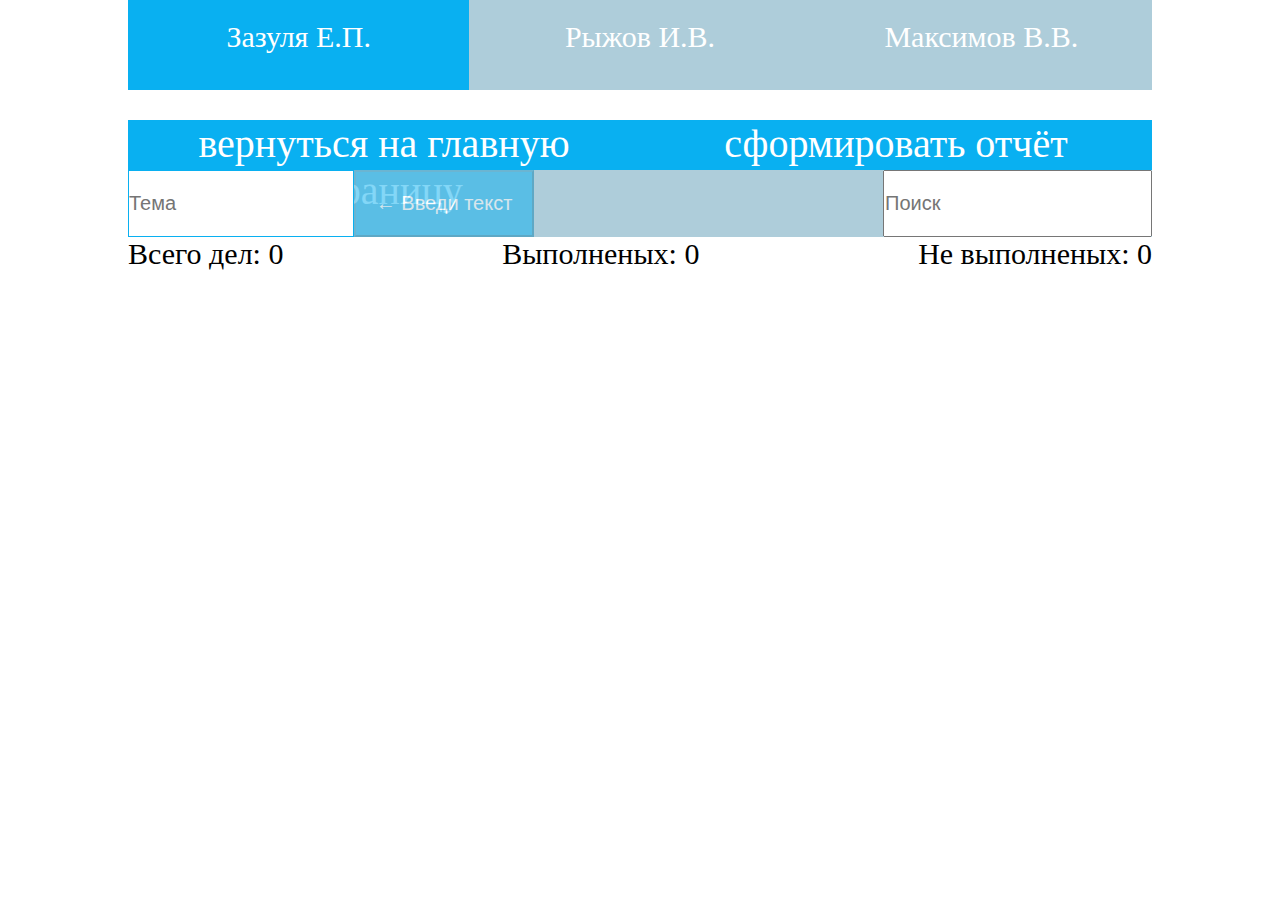
<file: pages/index.html>
<!DOCTYPE html>
<html lang="en">
<head>
    <meta charset="UTF-8">
    <meta http-equiv="X-UA-Compatible" content="IE=edge">
    <meta name="viewport" content="width=device-width, initial-scale=1.0">
    <link rel="stylesheet" href="../style/pages/style.css">
    <title>Document</title>
</head>
<body>
<div class="tabs">
    <a class="bgcolor tab1" href="index.html">Зазуля Е.П.</a>
    <a class="tab2" href="index-list1.html">Рыжов И.В.</a>
    <a class="tab3" href="index-list2.html">Максимов В.В.</a>
</div>
<div class="wrapper">
    <a class="back" href="../main.html"> вернуться на главную страницу</a>
    <a class="back" href="./report3.html">сформировать отчёт</a>
</div>
<div class="container">
    <form action="">
        <div class="form__create">
            <input type="text" placeholder="Тема" class="title">
            <button class="btn"> &larr; Введи текст</button>
        </div>

        <input type="serch" placeholder="Поиск" class="form-control">
    </form>
    <div class="info">
        <p>Всего дел: <span class="allDoings">0</span></p>
        <p>Выполненых: <span class="complitedDoings">0</span></p>
        <p> Не выполненых: <span class="noComplitedDoings">0</span></p>
    </div>

    <ul class="doings"></ul>
</div>
<script src="../js/script.js"></script>
</body>
</html>
</file>
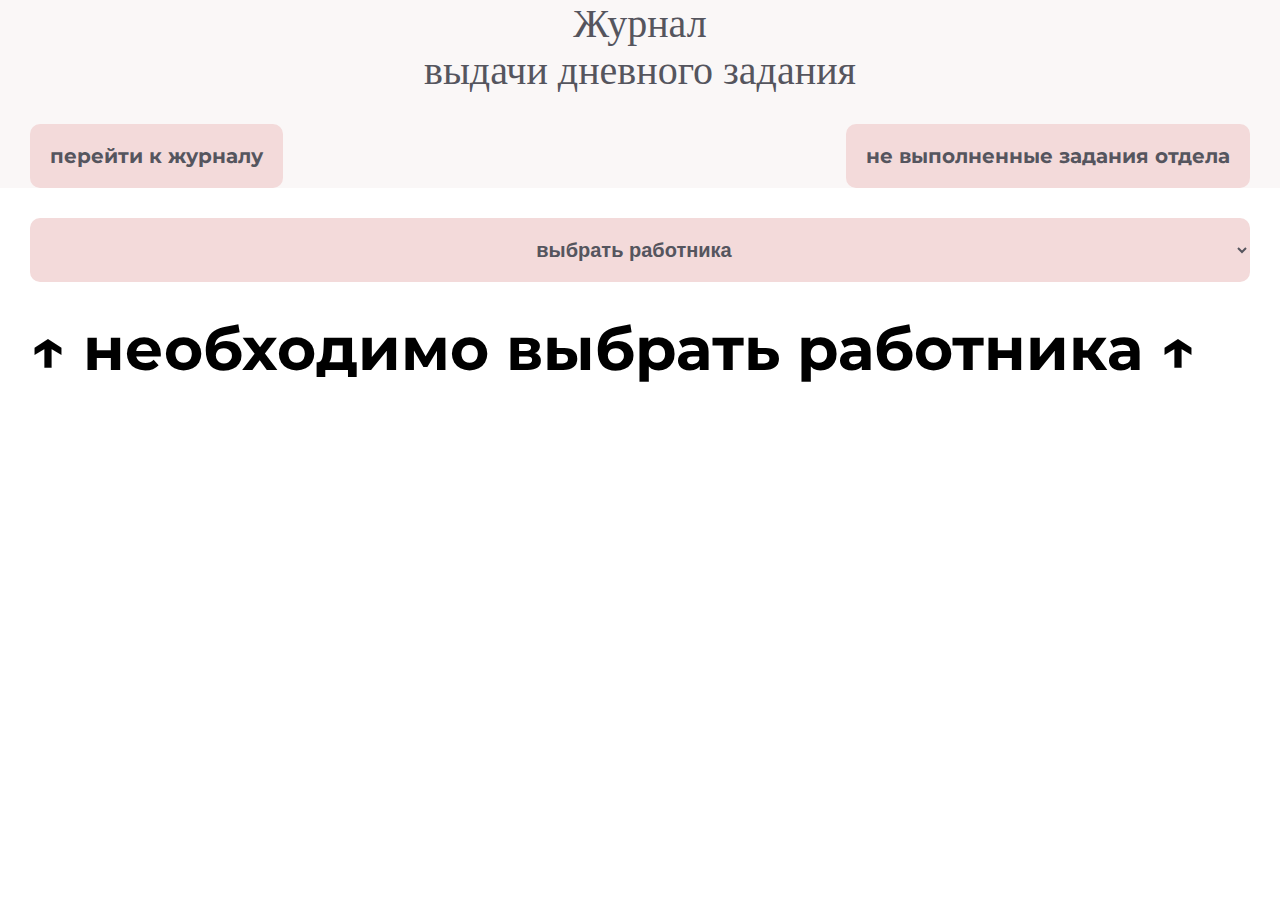
<file: main.html>
<!DOCTYPE html>
<html lang="ru">
<head>
    <meta charset="UTF-8">
    <meta http-equiv="X-UA-Compatible" content="IE=edge">
    <meta name="viewport" content="width=device-width, initial-scale=1.0">
    <link rel="stylesheet" href="style/default.css">
    <link rel="stylesheet" href="style/pages/main-page.css">
    <title>Журнал выдачи дневного задания</title>
</head>
<body>
<header class="header">
    <div class="container">
        <h1 class="header__title">Журнал <br> выдачи дневного задания</h1>
        <div class="header__btn">
            <a class="header__btn-link" href="pages/index.html">перейти к журналу</a>
            <a class="header__btn-link" href="pages/mainReport.html"> не выполненные задания отдела</a>
        </div>
    </div>
</header>
<main class="main">
    <section class="main__hero hero">
        <div class="container">
            <select class="hero__select">
                <option value="выбрать работника">выбрать работника</option>
                <option value="работник1">Зазуля Елена Пантелеевна</option>
                <option value="работник2">Рыжов Игорь Валенитинович</option>
                <option value="работник3">Максимов Виталий Викторович</option>
            </select>
            <div class="hero__tasks tasks">
                <div class="tasks__container-text text">
                    <div class="text__hide hide">
                        <p>Степень занятости: <span class="result"></span></p>
                        <p>Выполненных: <span class="complited"></span></p>
                        <p>Не выполненных: <span class="noComplited"></span></p>
                        <p>Всего: <span class="all"></span></p>
                        <p><u>Cейчас работает над</u>: <span class="workNow"></span></p>
                    </div>
                    <p class="text__description"> &#8593; необходимо выбрать работника &#8593;</p>
                </div>
                <div class="tasks__container-img img">
                    <img class="img__igor hide" src="./img/igor.jpg" width="200px">
                    <img class="img__vitalya hide" src="./img/vitalya.jpg" width="300px">
                    <img class="img__elena hide" src="./img/elena.jpg" width="300px">
                </div>
            </div>
        </div>
    </section>
</main>

<script src="./js/main.js"></script>
</body>
</html>
</file>
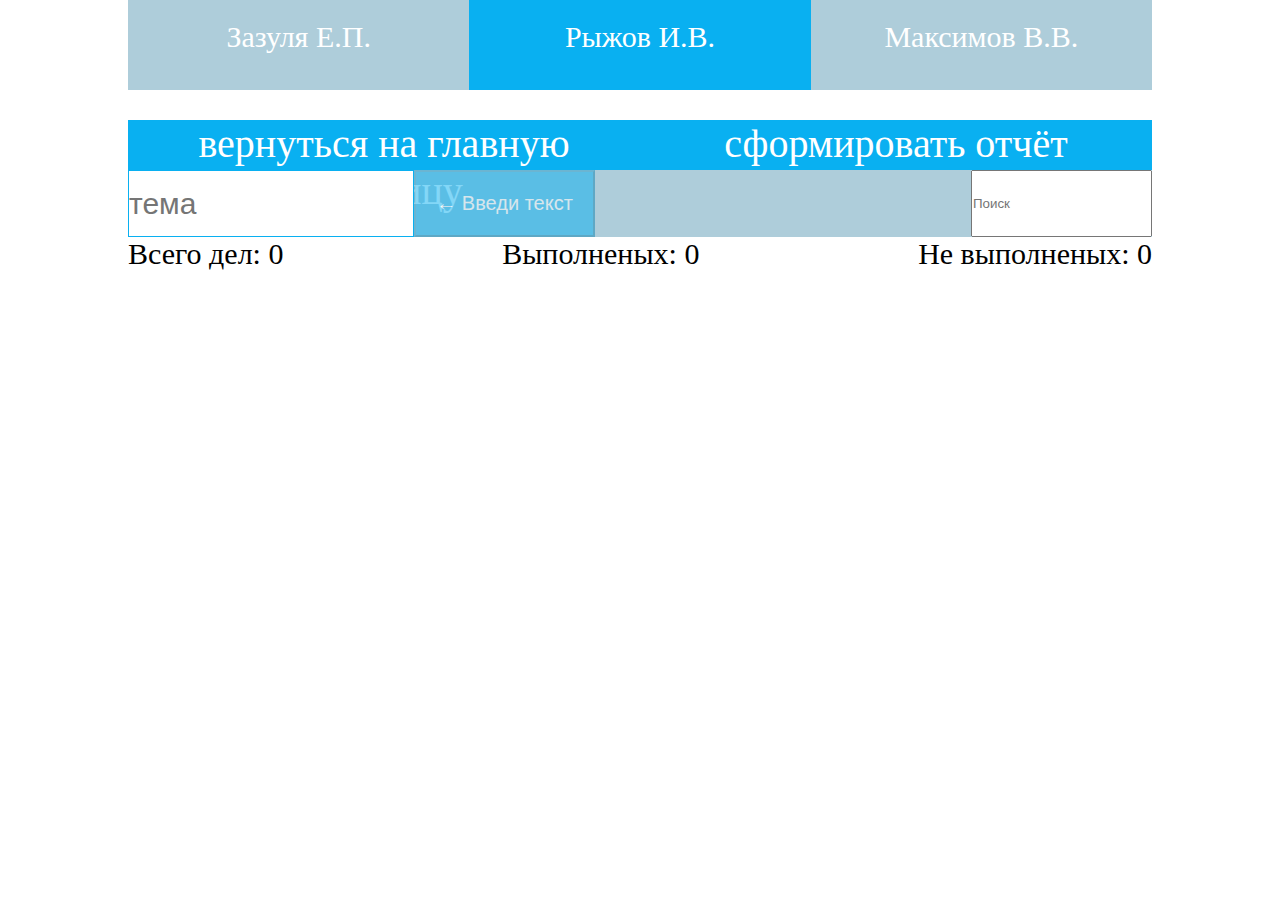
<file: lists/index-list1.html>
<!DOCTYPE html>
<html lang="en">
<head>
    <meta charset="UTF-8">
    <meta http-equiv="X-UA-Compatible" content="IE=edge">
    <meta name="viewport" content="width=device-width, initial-scale=1.0">
    <link rel="stylesheet" href="../style/style.css">
    <title>Document</title>
</head>
<body>
    <div class="tabs">
        <a class="tab1" href="index.html">Зазуля Е.П.</a>
        <a class="bgcolor tab2" href="./index-list1.html">Рыжов И.В.</a>
        <a class="tab3" href="./index-list2.html">Максимов В.В.</a>
    </div>
    <div class="wrapper">
        <a class="back" href="../main.html">  вернуться на главную страницу</a>
        <a class="back" href="./report.html">сформировать отчёт</a>
    </div>
    <div class="container">
        <form action="">
            <div class="form__create">
                <input type="text" placeholder="тема" class="title">
                <button class="btn"> &larr; Введи текст</button>
            </div>

            <input type="serch" placeholder="Поиск">
        </form>
        <div class="info">
            <p>Всего дел: <span class="allDoings">0</span></p>
            <p>Выполненых: <span class="complitedDoings">0</span></p>
            <p> Не выполненых: <span class="noComplitedDoings">0</span></p>
        </div>

        <ul class="doings"></ul>
    </div>
    <script src="../js/scriptList2 copy.js"></script>
</body>
</html>
</file>
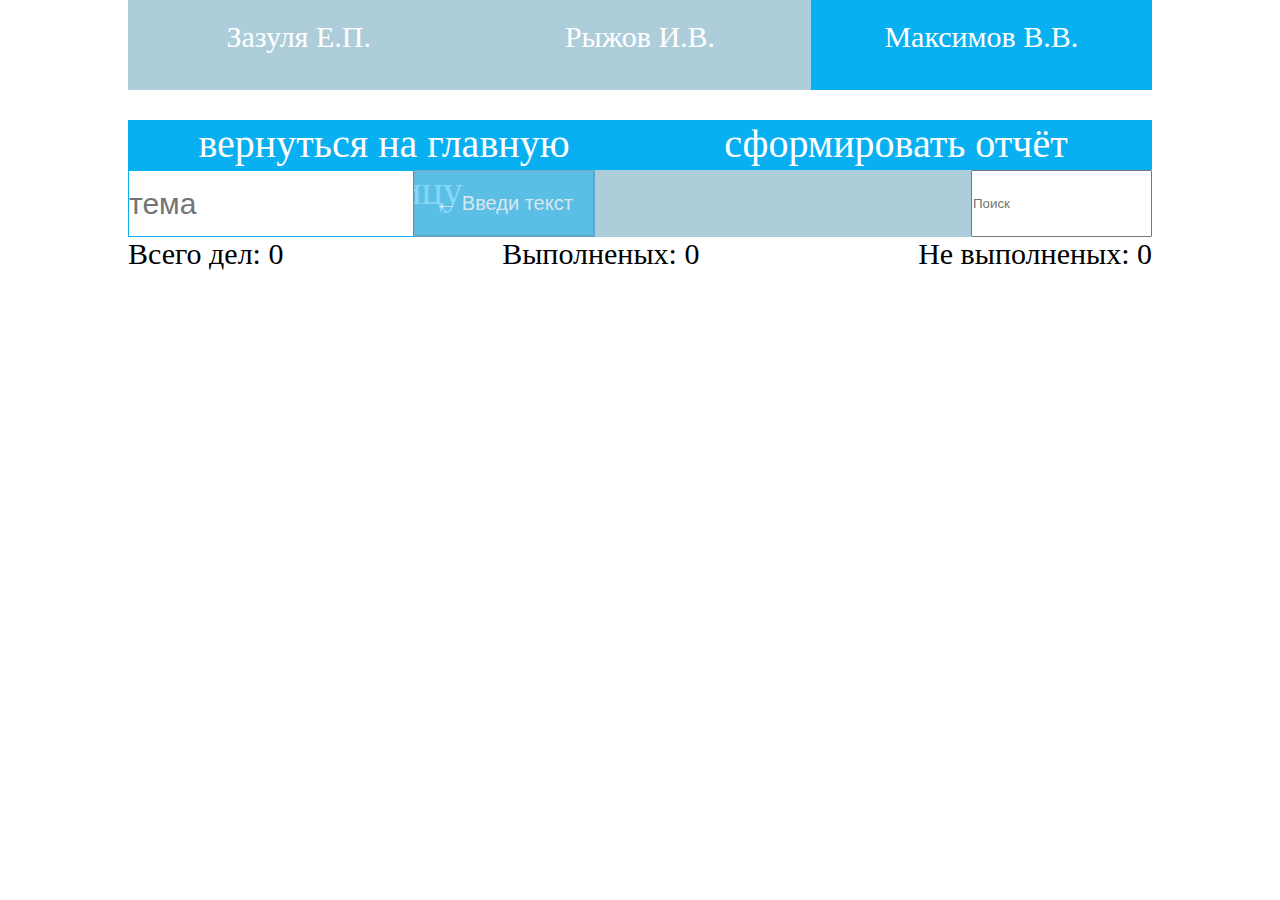
<file: lists/index-list2.html>
<!DOCTYPE html>
<html lang="en">
<head>
    <meta charset="UTF-8">
    <meta http-equiv="X-UA-Compatible" content="IE=edge">
    <meta name="viewport" content="width=device-width, initial-scale=1.0">
    <link rel="stylesheet" href="../style/style.css">
    <title>Document</title>
</head>
<body>
    <div class="tabs">
        <a class="tab1" href="index.html">Зазуля Е.П.</a>
        <a class="tab2" href="index-list1.html">Рыжов И.В.</a>
        <a class="bgcolor tab3" href="index-list2.html">Максимов В.В.</a>
    </div>
    <div class="wrapper">
        <a class="back" href="../main.html"> вернуться на главную страницу</a>
        <a class="back" href="./report2.html">сформировать отчёт</a>
    </div>
    <div class="container">
        <form action="">
            <div class="form__create">
                <input type="text" placeholder="тема" class="title">
                <button class="btn"> &larr; Введи текст</button>
            </div>

            <input type="serch" placeholder="Поиск">
        </form>
        <div class="info">
            <p>Всего дел: <span class="allDoings">0</span></p>
            <p>Выполненых: <span class="complitedDoings">0</span></p>
            <p> Не выполненых: <span class="noComplitedDoings">0</span></p>
        </div>

        <ul class="doings"></ul>
    </div>
    <script src="../js/scriptList3.js"></script>
</body>
</html>
</file>
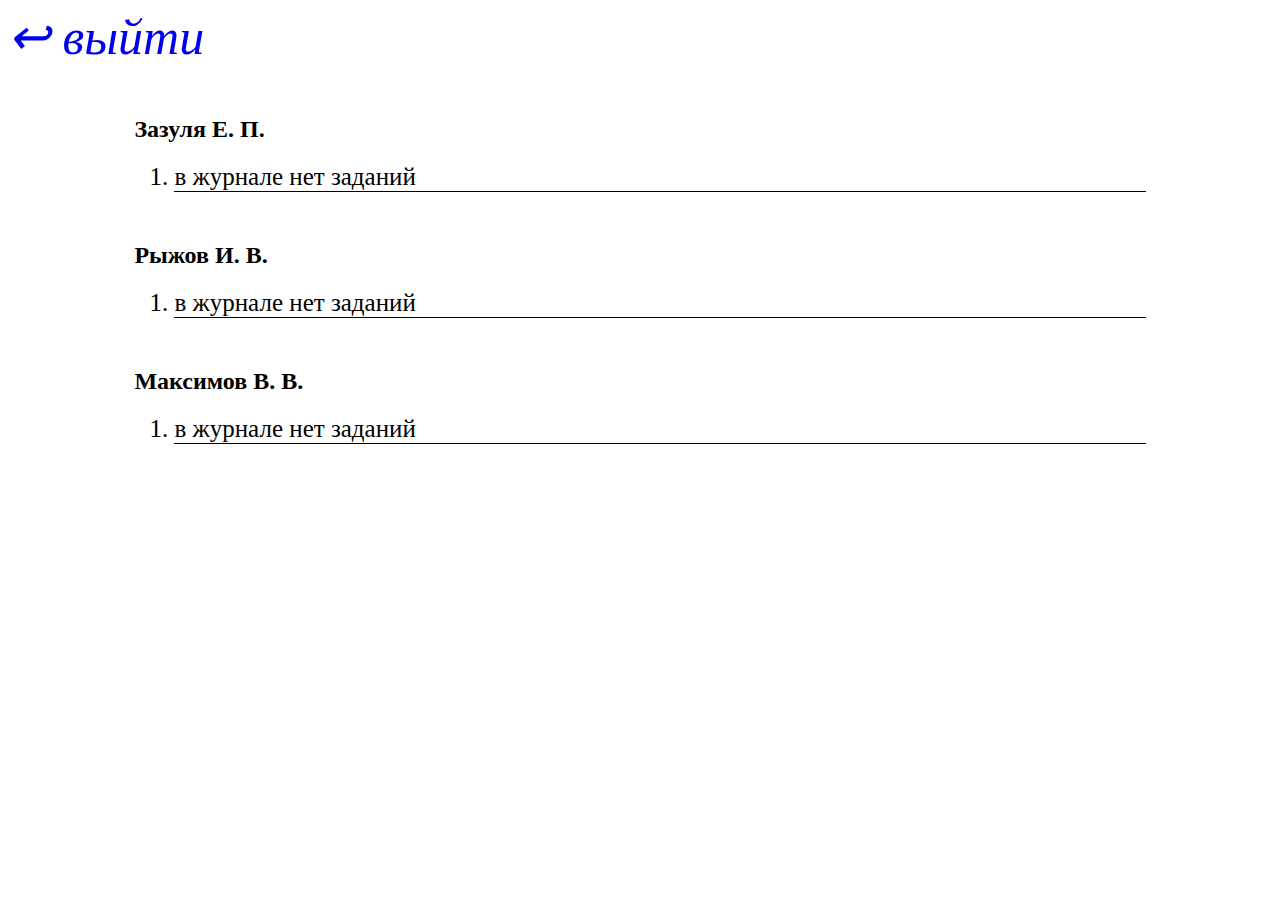
<file: lists/mainReport.html>
<!DOCTYPE html>
<html lang="en">
<head>
    <meta charset="UTF-8">
    <meta http-equiv="X-UA-Compatible" content="IE=edge">
    <meta name="viewport" content="width=device-width, initial-scale=1.0">
    <link rel="stylesheet" href="../style/mainReport.css">
    <title>Document</title>
</head>
<body>
    <a href="../main.html"> <i>&#8617; выйти</i> </a>
    <div class="container">
<h2>Зазуля Е. П.</h2>
   <ol class="one">
   </ol>

   <h2>Рыжов И. В.</h2>
    <ol class="two" >
    </ol>

    <h2>Максимов В. В.</h2>
    <ol class="three">
    </ol>
</div>
    <script src="../js/mainReport.js"></script>
</body>
</html>
</file>
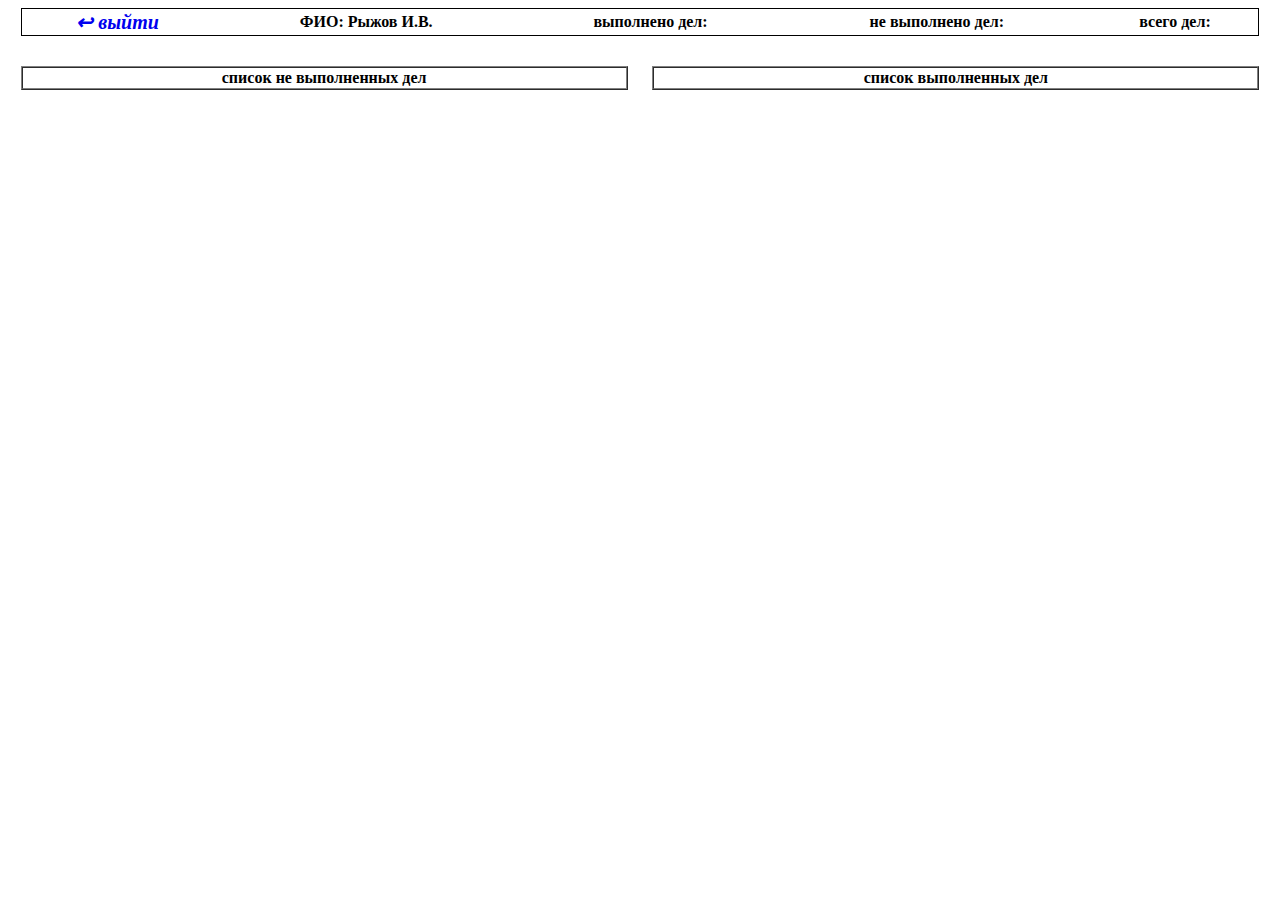
<file: lists/report.html>
<!DOCTYPE html>
<html lang="en">
<head>
    <meta charset="UTF-8">
    <meta http-equiv="X-UA-Compatible" content="IE=edge">
    <meta name="viewport" content="width=device-width, initial-scale=1.0">
    <link rel="stylesheet" href="../style/report.css">
    <title>Document</title>
</head>
<body>
    <div class="container">
        <table class="main"  cellspacing="0">
            <tr>
                <th><a href="./index-list1.html"> <i>&#8617; выйти</i> </a></th>
                <th>ФИО: Рыжов И.В.</th>
                <th>выполнено дел: <span class="complDoings"></span></th>
                <th>не выполнено дел: <span class="noComplDoings"></span></th>
                <th>всего дел: <span class="allDoings"></span></th>
            </tr>
        </table>
        <div class="tables">
        <table class="complited" border="1px" cellspacing="0">
            <tr>
                <th>список не выполненных дел</th>
            </tr>
           
        </table>

        <table class="noComplited" border="1px" cellspacing="0">
            <tr>
                <th>список выполненных дел</th>
            </tr>
           
        </table>
    </div>
    </div>
    <script src="../js/report1.js"></script>
</body>
</html>
</file>
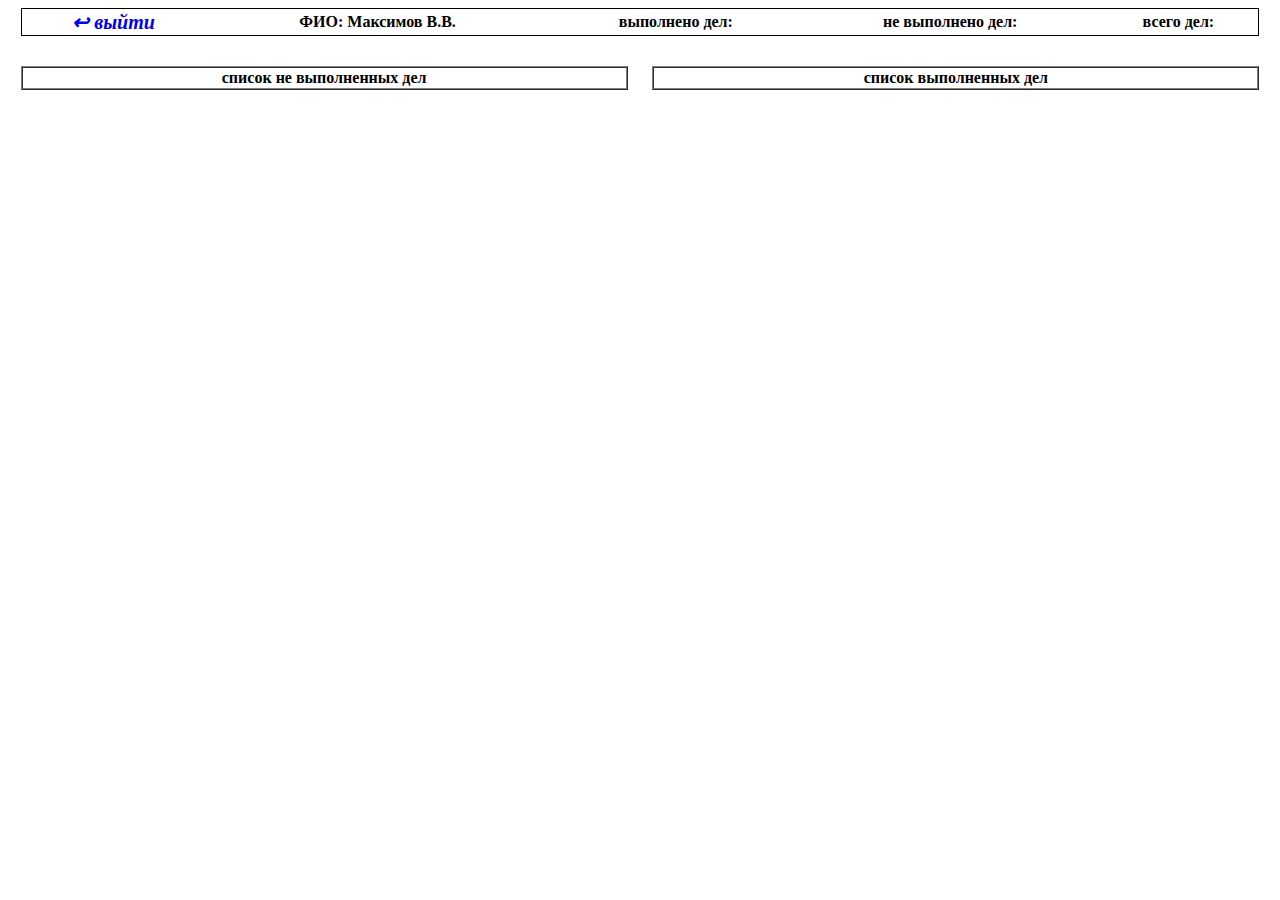
<file: lists/report2.html>
<!DOCTYPE html>
<html lang="en">
<head>
    <meta charset="UTF-8">
    <meta http-equiv="X-UA-Compatible" content="IE=edge">
    <meta name="viewport" content="width=device-width, initial-scale=1.0">
    <link rel="stylesheet" href="../style/report.css">
    <title>Document</title>
</head>
<body>
    <div class="container">
        <table class="main"  cellspacing="0">
            <tr>
                <th><a href="./index-list2.html"> <i>&#8617; выйти</i> </a></th>
                <th>ФИО: Максимов В.В.</th>
                <th>выполнено дел: <span class="complDoings"></span></th>
                <th>не выполнено дел: <span class="noComplDoings"></span></th>
                <th>всего дел: <span class="allDoings"></span></th>
            </tr>
        </table>
        <div class="tables">
        <table class="complited" border="1px" cellspacing="0">
            <tr>
                <th>список не выполненных дел</th>
            </tr>
           
        </table>

        <table class="noComplited" border="1px" cellspacing="0">
            <tr>
                <th>список выполненных дел</th>
            </tr>
           
        </table>
    </div>
    </div>
    <script src="../js/report2.js"></script>
</body>
</html>
</file>
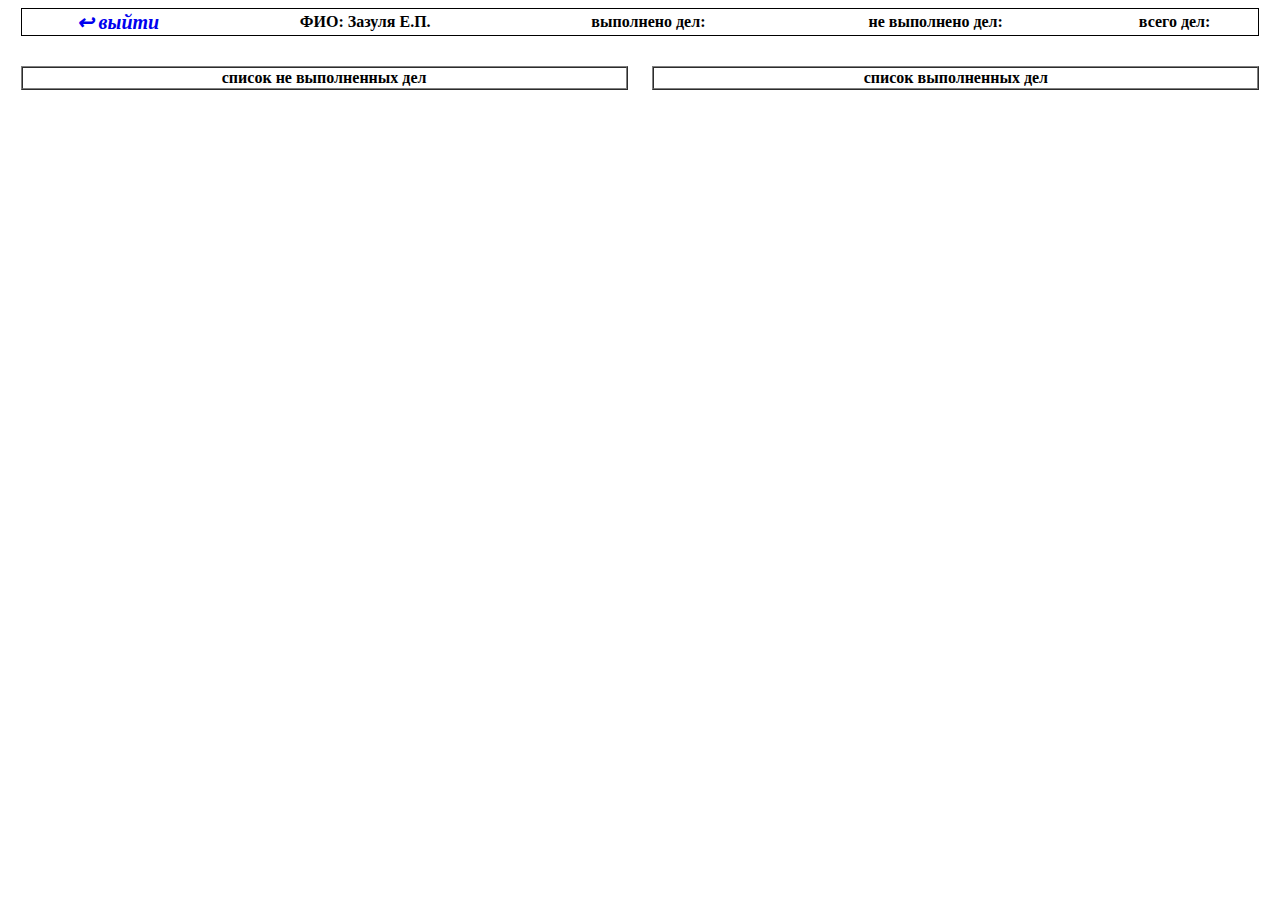
<file: lists/report3.html>
<!DOCTYPE html>
<html lang="en">
<head>
    <meta charset="UTF-8">
    <meta http-equiv="X-UA-Compatible" content="IE=edge">
    <meta name="viewport" content="width=device-width, initial-scale=1.0">
    <link rel="stylesheet" href="../style/report.css">
    <title>Document</title>
</head>
<body>
    <div class="container">
        <table class="main"  cellspacing="0">
            <tr>
                <th><a href="./index.html"><i>&#8617; выйти</i> </a></th>
                <th>ФИО: Зазуля Е.П.</th>
                <th>выполнено дел: <span class="complDoings"></span></th>
                <th>не выполнено дел: <span class="noComplDoings"></span></th>
                <th>всего дел: <span class="allDoings"></span></th>
            </tr>
        </table>
        <div class="tables">
        <table class="complited" border="1px" cellspacing="0">
            <tr>
                <th>список не выполненных дел</th>
            </tr>
           
        </table>

        <table class="noComplited" border="1px" cellspacing="0">
            <tr>
                <th>список выполненных дел</th>
            </tr>
           
        </table>
    </div>
    </div>
    <script src="../js/report.js"></script>
</body>
</html>
</file>
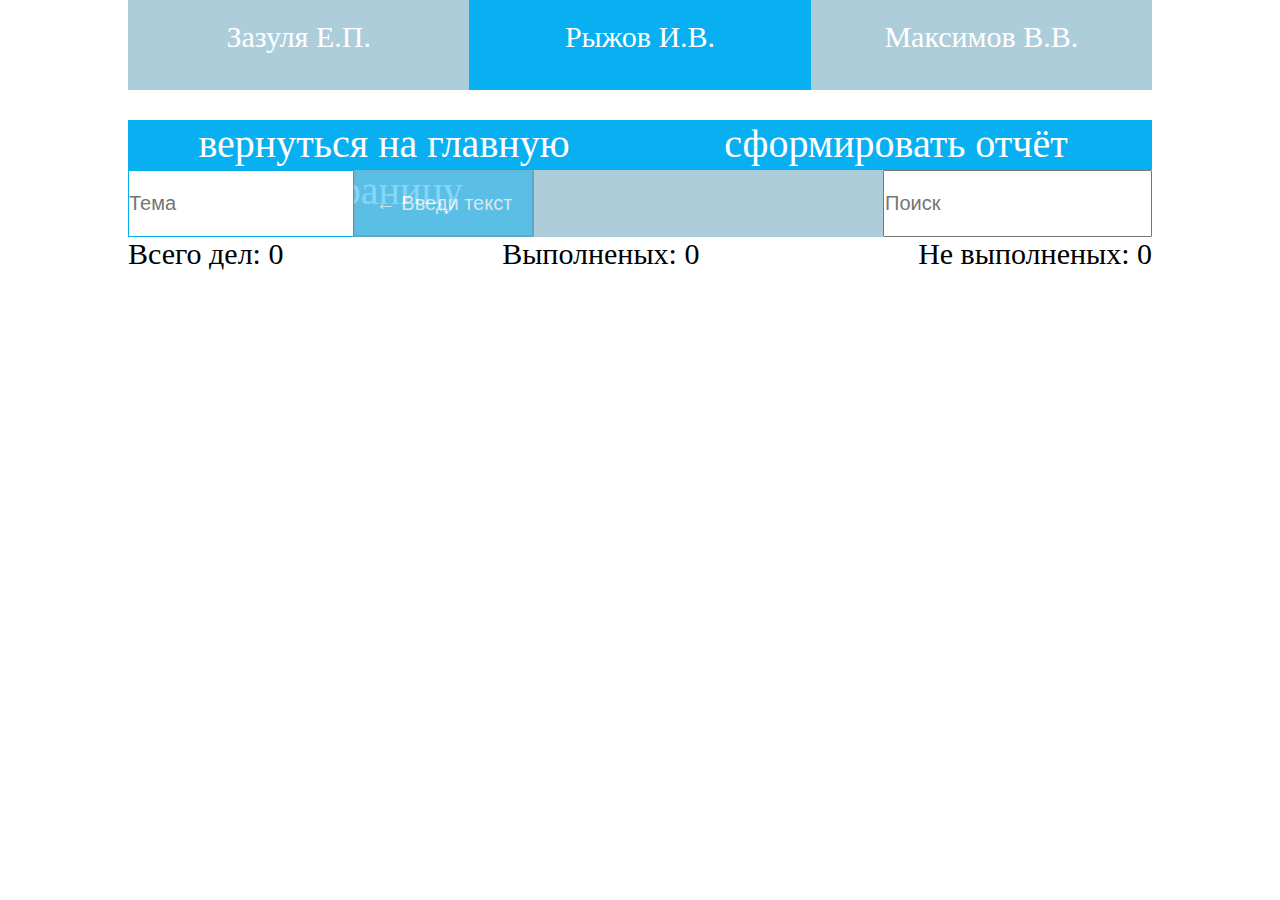
<file: pages/index-list1.html>
<!DOCTYPE html>
<html lang="en">
<head>
    <meta charset="UTF-8">
    <meta http-equiv="X-UA-Compatible" content="IE=edge">
    <meta name="viewport" content="width=device-width, initial-scale=1.0">
    <link rel="stylesheet" href="../style/pages/style.css">
    <title>Document</title>
</head>
<body>
    <div class="tabs">
        <a class="tab1" href="index.html">Зазуля Е.П.</a>
        <a class="bgcolor tab2" href="./index-list1.html">Рыжов И.В.</a>
        <a class="tab3" href="./index-list2.html">Максимов В.В.</a>
    </div>
    <div class="wrapper">
        <a class="back" href="../main.html">  вернуться на главную страницу</a>
        <a class="back" href="./report.html">сформировать отчёт</a>
    </div>
    <div class="container">
        <form action="">
            <div class="form__create">
                <input type="text" placeholder="Тема" class="title">
                <button class="btn"> &larr; Введи текст</button>
            </div>

            <input type="serch" placeholder="Поиск" class="form-control">
        </form>
        <div class="info">
            <p>Всего дел: <span class="allDoings">0</span></p>
            <p>Выполненых: <span class="complitedDoings">0</span></p>
            <p> Не выполненых: <span class="noComplitedDoings">0</span></p>
        </div>

        <ul class="doings"></ul>
    </div>
    <script src="../js/scriptList2 copy.js"></script>
</body>
</html>
</file>
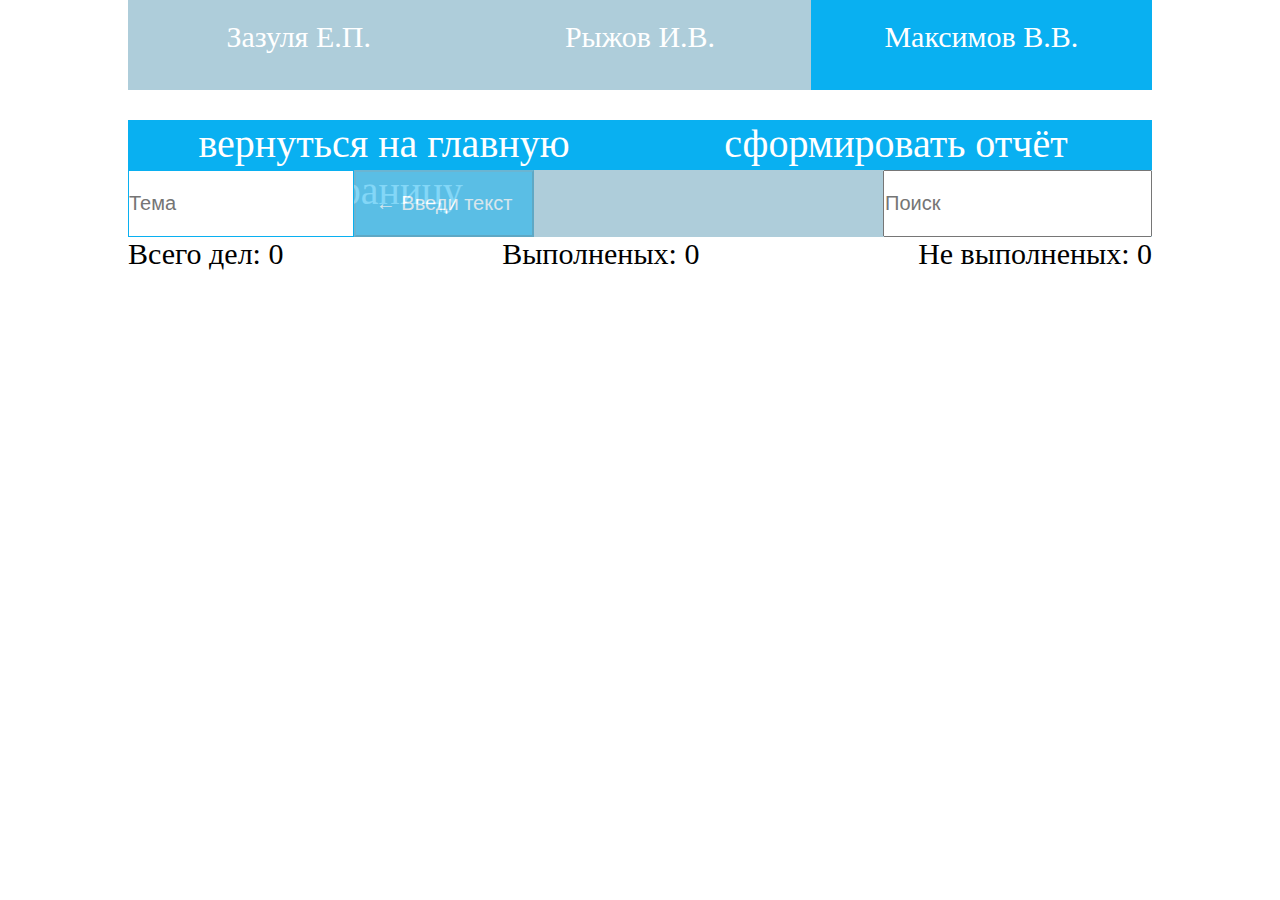
<file: pages/index-list2.html>
<!DOCTYPE html>
<html lang="en">
<head>
    <meta charset="UTF-8">
    <meta http-equiv="X-UA-Compatible" content="IE=edge">
    <meta name="viewport" content="width=device-width, initial-scale=1.0">
    <link rel="stylesheet" href="../style/pages/style.css">
    <title>Document</title>
</head>
<body>
    <div class="tabs">
        <a class="tab1" href="index.html">Зазуля Е.П.</a>
        <a class="tab2" href="index-list1.html">Рыжов И.В.</a>
        <a class="bgcolor tab3" href="index-list2.html">Максимов В.В.</a>
    </div>
    <div class="wrapper">
        <a class="back" href="../main.html"> вернуться на главную страницу</a>
        <a class="back" href="./report2.html">сформировать отчёт</a>
    </div>
    <div class="container">
        <form action="">
            <div class="form__create">
                <input type="text" placeholder="Тема" class="title">
                <button class="btn"> &larr; Введи текст</button>
            </div>

            <input type="serch" placeholder="Поиск" class="form-control">
        </form>
        <div class="info">
            <p>Всего дел: <span class="allDoings">0</span></p>
            <p>Выполненых: <span class="complitedDoings">0</span></p>
            <p> Не выполненых: <span class="noComplitedDoings">0</span></p>
        </div>

        <ul class="doings"></ul>
    </div>
    <script src="../js/scriptList3.js"></script>
</body>
</html>
</file>
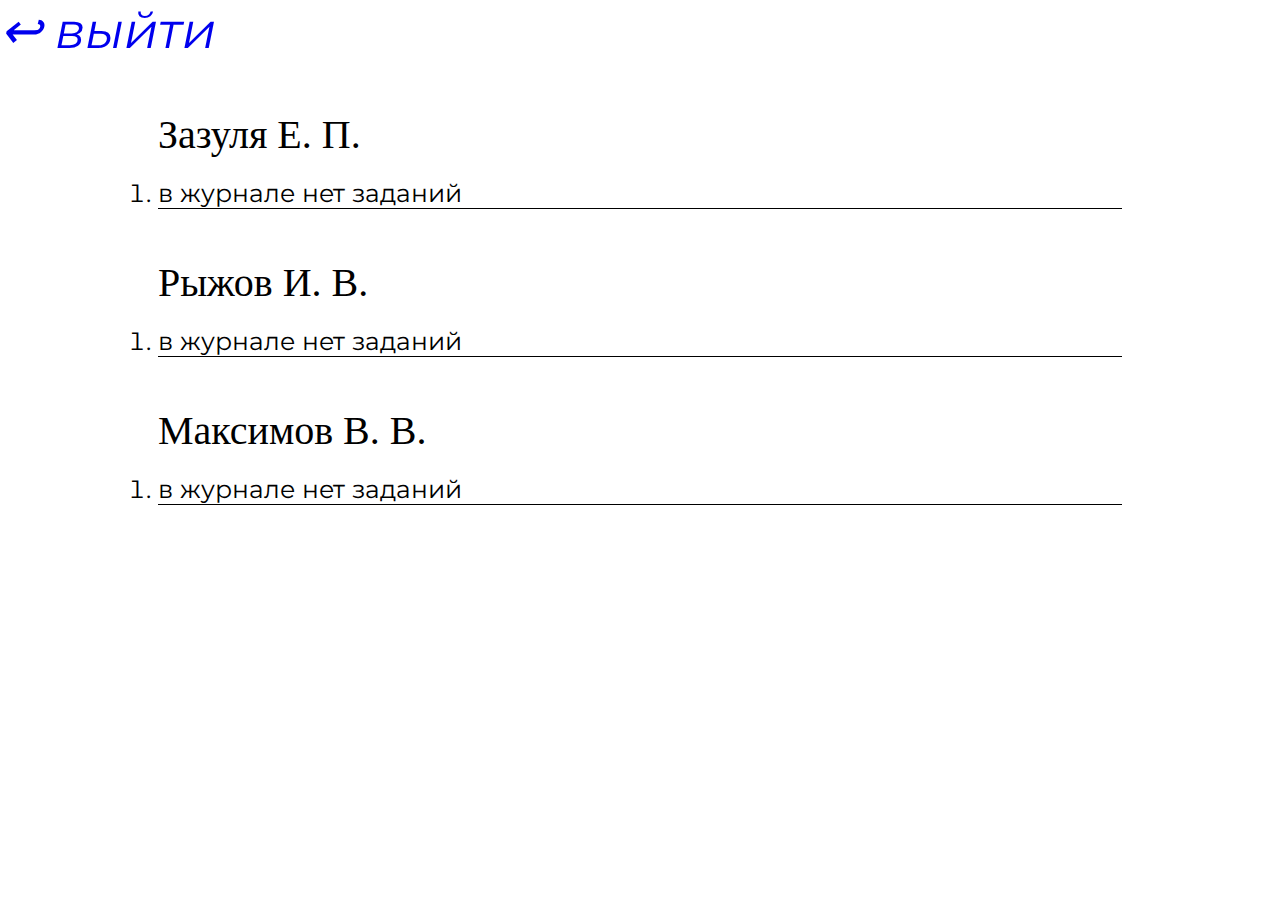
<file: pages/mainReport.html>
<!DOCTYPE html>
<html lang="en">
<head>
    <meta charset="UTF-8">
    <meta http-equiv="X-UA-Compatible" content="IE=edge">
    <meta name="viewport" content="width=device-width, initial-scale=1.0">
    <link rel="stylesheet" href="../style/pages/main-raport-page.css">
    <title>Document</title>
</head>
<body>
    <a href="../main.html"> <i>&#8617; выйти</i> </a>
    <div class="container">
<h2>Зазуля Е. П.</h2>
   <ol class="one">
   </ol>

   <h2>Рыжов И. В.</h2>
    <ol class="two" >
    </ol>

    <h2>Максимов В. В.</h2>
    <ol class="three">
    </ol>
</div>
    <script src="../js/mainReport.js"></script>
</body>
</html>
</file>
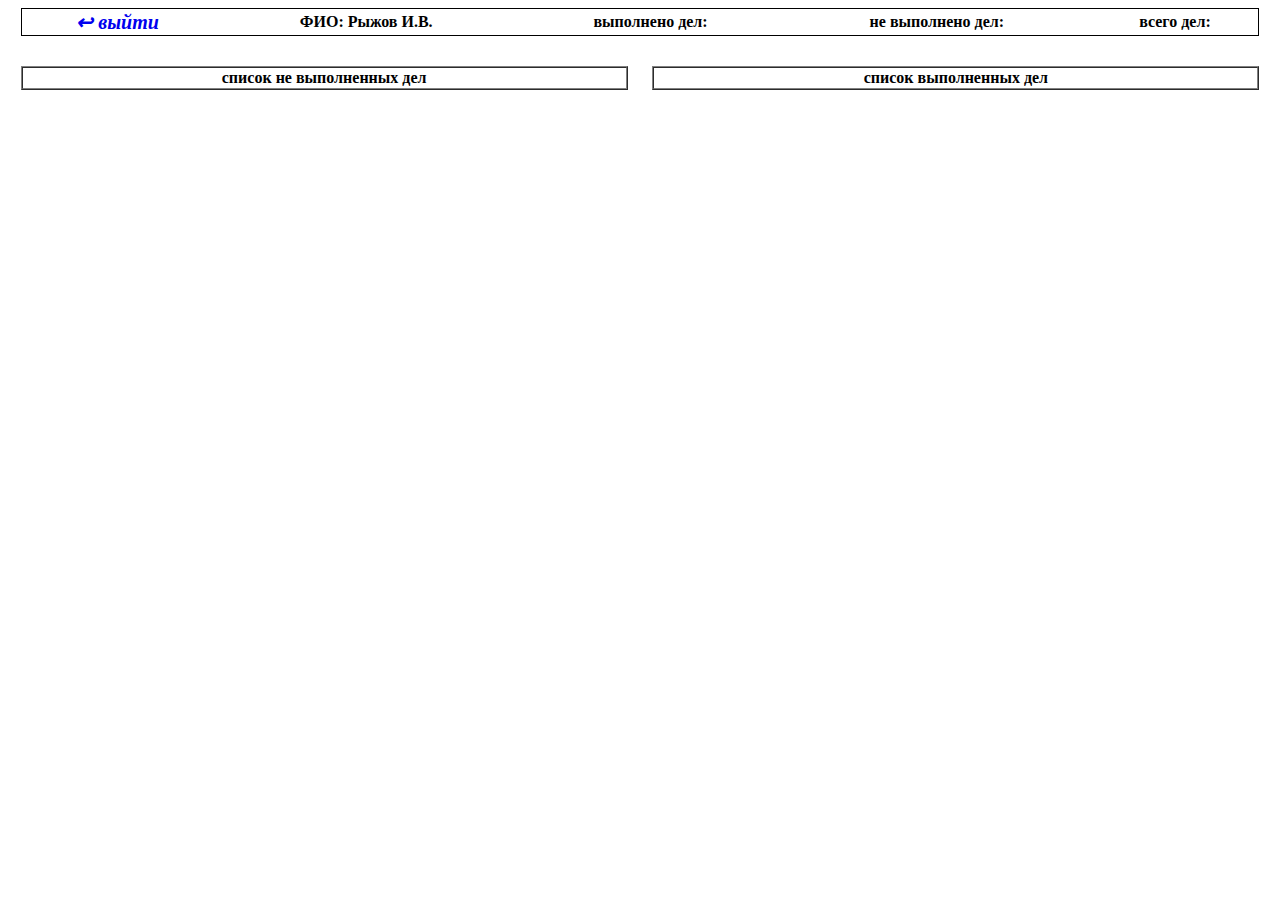
<file: pages/report.html>
<!DOCTYPE html>
<html lang="en">
<head>
    <meta charset="UTF-8">
    <meta http-equiv="X-UA-Compatible" content="IE=edge">
    <meta name="viewport" content="width=device-width, initial-scale=1.0">
    <link rel="stylesheet" href="../style/pages/report.css">
    <title>Document</title>
</head>
<body>
    <div class="container">
        <table class="main"  cellspacing="0">
            <tr>
                <th><a href="./index-list1.html"> <i>&#8617; выйти</i> </a></th>
                <th>ФИО: Рыжов И.В.</th>
                <th>выполнено дел: <span class="complDoings"></span></th>
                <th>не выполнено дел: <span class="noComplDoings"></span></th>
                <th>всего дел: <span class="allDoings"></span></th>
            </tr>
        </table>
        <div class="tables">
        <table class="complited" border="1px" cellspacing="0">
            <tr>
                <th>список не выполненных дел</th>
            </tr>
           
        </table>

        <table class="noComplited" border="1px" cellspacing="0">
            <tr>
                <th>список выполненных дел</th>
            </tr>
           
        </table>
    </div>
    </div>
    <script src="../js/report1.js"></script>
</body>
</html>
</file>
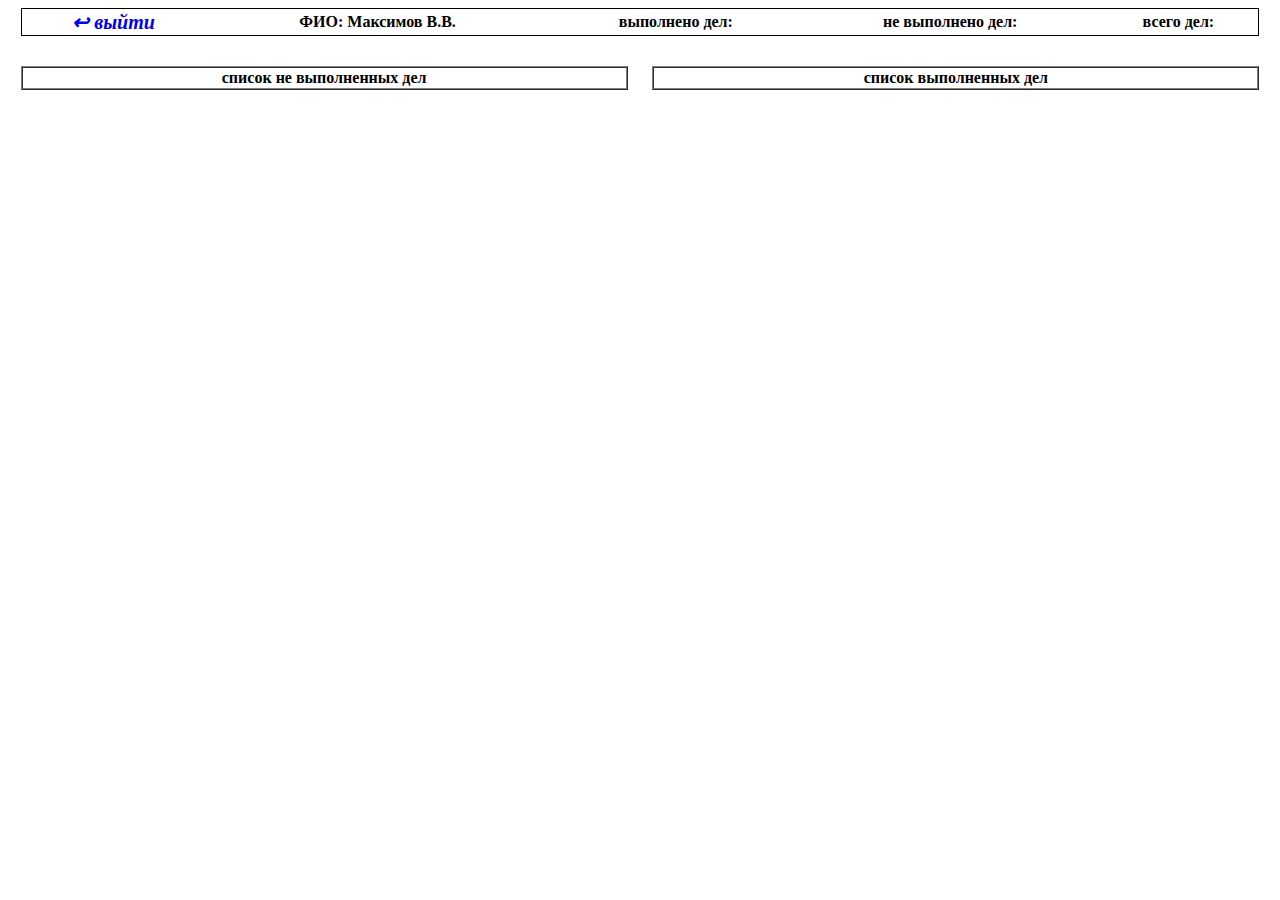
<file: pages/report2.html>
<!DOCTYPE html>
<html lang="en">
<head>
    <meta charset="UTF-8">
    <meta http-equiv="X-UA-Compatible" content="IE=edge">
    <meta name="viewport" content="width=device-width, initial-scale=1.0">
    <link rel="stylesheet" href="../style/pages/report.css">
    <title>Document</title>
</head>
<body>
    <div class="container">
        <table class="main"  cellspacing="0">
            <tr>
                <th><a href="./index-list2.html"> <i>&#8617; выйти</i> </a></th>
                <th>ФИО: Максимов В.В.</th>
                <th>выполнено дел: <span class="complDoings"></span></th>
                <th>не выполнено дел: <span class="noComplDoings"></span></th>
                <th>всего дел: <span class="allDoings"></span></th>
            </tr>
        </table>
        <div class="tables">
        <table class="complited" border="1px" cellspacing="0">
            <tr>
                <th>список не выполненных дел</th>
            </tr>
           
        </table>

        <table class="noComplited" border="1px" cellspacing="0">
            <tr>
                <th>список выполненных дел</th>
            </tr>
           
        </table>
    </div>
    </div>
    <script src="../js/report2.js"></script>
</body>
</html>
</file>
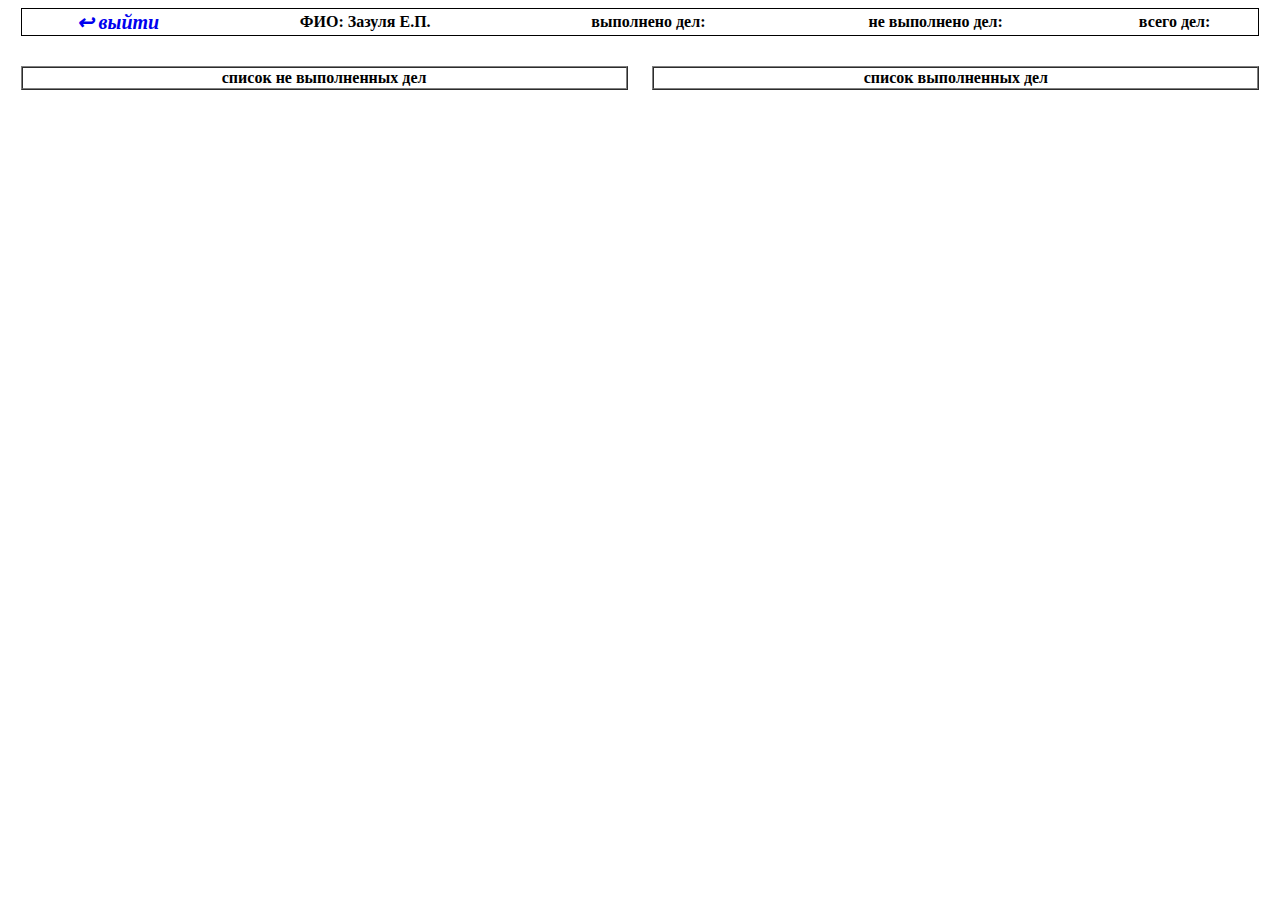
<file: pages/report3.html>
<!DOCTYPE html>
<html lang="en">
<head>
    <meta charset="UTF-8">
    <meta http-equiv="X-UA-Compatible" content="IE=edge">
    <meta name="viewport" content="width=device-width, initial-scale=1.0">
    <link rel="stylesheet" href="../style/pages/report.css">
    <title>Document</title>
</head>
<body>
    <div class="container">
        <table class="main"  cellspacing="0">
            <tr>
                <th><a href="./index.html"><i>&#8617; выйти</i> </a></th>
                <th>ФИО: Зазуля Е.П.</th>
                <th>выполнено дел: <span class="complDoings"></span></th>
                <th>не выполнено дел: <span class="noComplDoings"></span></th>
                <th>всего дел: <span class="allDoings"></span></th>
            </tr>
        </table>
        <div class="tables">
        <table class="complited" border="1px" cellspacing="0">
            <tr>
                <th>список не выполненных дел</th>
            </tr>
           
        </table>

        <table class="noComplited" border="1px" cellspacing="0">
            <tr>
                <th>список выполненных дел</th>
            </tr>
           
        </table>
    </div>
    </div>
    <script src="../js/report.js"></script>
</body>
</html>
</file>
<file: style/pages/style.css>
*{
    margin: 0;
    padding: 0;
}

.tabs{
    margin: 0 auto;
    width: 80%;
    display: flex;
    flex-direction: row;
    justify-content: space-evenly;
    margin-bottom: 30px;
}
a{
    text-decoration: none;
    /* border: 1px solid tomato; */
    width: 505px;
    height: 50px;
    font-size: 30px;
    text-align: center;
    padding: 20px;
    background-color: rgb(174, 205, 218);
    color: white;
}

a:hover{
    background-color: rgb(85, 173, 211);
    color: rgb(255, 255, 255);
}
input{
    font-size: 20px;
}
.container{
    margin: 0 auto;
    width: 80%;
    /* display: flex;
    flex-direction: column;
    justify-content: space-evenly; */
}

/* .srochno{
    border-right: 1px solid red;
}

.nesrochno{
    border-left: 1px solid red; */
/* } */

ul{
    /* border: 1px solid green; */
    list-style: none;
    margin-top: 30px;
}

li{
    /* border: 1px solid red; */
    margin-top: 30px;
    color: white;
    font-size: 40px;
    background-color: rgb(174, 205, 218);
}

.list{
    display: flex;
    justify-content: space-between;
}
button{
    padding: 20px;
    color: white;
    font-size: 20px;
    cursor: pointer;
}
.complite__btn{
    background-color: rgb(17, 209, 10);
}
.delite__btn{
    background-color: rgb(224, 14, 14);

}
.btn{
    background-color: rgb(9, 176, 241);

}

.complite__btn:active{
    opacity: 0.5;
}
.delite__btn:active{
    opacity: 0.5;
}
.btn:active{
    opacity: 0.5;
}
.title{
    outline: none;
    border: 1px solid rgb(9, 176, 241);
    width: 50%;
}
.title:focus{
    border: 5px solid rgb(9, 176, 241);
}



.form__create{
    /* border: 1px solid red; */
    display: flex;
    justify-content: start;
}
form{
    background-color: rgb(174, 205, 218);
    display: flex;
    justify-content: space-between;
}

.opacity{
    opacity: 0.5;
}

.complite{
    background-color: rgb(124, 236, 114);
}

.bgcolor{
    background-color: rgb(9, 176, 241);
}

.wrapper{
    /* border: 1px solid tomato; */
    display: flex;
    width: 80%;
    margin: 0 auto;
    justify-content: space-between;
    height: 50px;
}

.info{
    /* border: 1px solid rgb(31, 30, 29); */
    width: 100%;
    display: flex;
    justify-content: space-between;
}

.back{
    width: 100%;
    box-sizing: border-box;
    font-size: 40px;
    padding: 0;
    background-color: rgb(9, 176, 241);

}

p{
    font-size: 30px;
    text-align: center;
}

.srochno{
    background-color: rgb(114, 56, 56);
}

.hide{
    display: none;
}
</file>
<file: style/default.css>
@import url('https://fonts.googleapis.com/css2?family=Montserrat:wght@400;500;600;700&display=swap');

*{
    margin: 0;
    padding: 0;
}
*, *:after, *:before{
    box-sizing: inherit;
}

:root{
    --heder-fon-color: #faf7f7;
    --text-color: #55555e;
    --header-btn-bgcolor: #f3dada;
    --main-fon-color:#FFFFFF;
    box-sizing: border-box;
}

body{
    font-family: Montserrat, sans-serif;
}


img{
    max-width: 100%;
    height: auto;
    padding: 0;
}

h1{
    margin: 0;
    font-family: impact, serif;
    font-weight: 400;
    font-size: 40px;
    box-sizing: border-box;
}


h2{
    font-family: impact, serif;
    font-weight: 400;
    font-size: 68px;
    /*color: var(--title-h2-color);*/
    box-sizing: border-box;
}

.container{
    max-width: 1400px;
    margin: 0 auto;
    padding: 0 30px 0 30px;
}

.hide{
    display: none;
}

a{
    /*color: var(--inform-text-color);*/
    text-decoration: none;
}
ul{
    padding: 0;
    margin: 0;
    list-style: none;
}


button{
    display: block;
    padding: 18px 45px;
    height: 60px;
    cursor: pointer;
    /*background-color: var(--bg-color);*/
    border: none;
    outline: none;
    border-radius: 20px;
    text-align: center;
    font-weight: 700;
    font-size: 20px;
    /*color: var(--inform-text-color);*/
    z-index: 1000;
}
</file>
<file: style/pages/main-page.css>
.header{
    background-color: var(--heder-fon-color);
}
body{
    background-color: var(--main-fon-color);
}
h1,a, .hero__select {
    color: var(--text-color);
    text-align: center;
}

.header__btn{
    margin-top: 30px;
    display: flex;
    justify-content: space-between;
    flex-wrap: wrap;
}

.header__btn-link{
    background-color: var(--header-btn-bgcolor);
    padding: 20px;
    border-radius: 10px;
    font-size: 20px;
    font-weight: bold;
}

.main{
    padding-top: 30px;
}

.hero__select{
    width: 100%;
    border: none;
    outline: none;
    cursor: pointer;
    background-color: var(--header-btn-bgcolor);
    padding: 20px;
    border-radius: 10px;
    font-size: 20px;
    font-weight: bold;
}
.tasks{
    display: flex;
    justify-content: space-between;
    flex-wrap: wrap;
}

.text__hide > p {
    font-size: 30px;
}

.text__description{
    margin-top: 30px;
    text-align: center;
    font-size: 60px;
    font-weight: bold;
}
</file>
<file: style/style.css>
*{
    margin: 0;
    padding: 0;
}

.tabs{
    margin: 0 auto;
    width: 80%; 
    display: flex;
    flex-direction: row;
    justify-content: space-evenly;
    margin-bottom: 30px;
}
a{
    text-decoration: none;
    /* border: 1px solid tomato; */
    width: 505px;
    height: 50px;
    font-size: 30px;
    text-align: center;
    padding: 20px;
    background-color: rgb(174, 205, 218);
    color: white;
}

a:hover{
    background-color: rgb(85, 173, 211);
    color: rgb(255, 255, 255);
}

.container{
    margin: 0 auto;
    width: 80%;
    /* display: flex;
    flex-direction: column;
    justify-content: space-evenly; */
}

/* .srochno{
    border-right: 1px solid red;
}

.nesrochno{
    border-left: 1px solid red; */
/* } */

ul{ 
    /* border: 1px solid green; */
    list-style: none;
    margin-top: 30px;
}

li{
    /* border: 1px solid red; */
    margin-top: 30px;
    color: white;
    font-size: 40px;
    background-color: rgb(174, 205, 218);
}

.list{
    display: flex;
    justify-content: space-between;
}
button{
    padding: 20px;
    color: white;
    font-size: 20px;
    cursor: pointer;
}
.complite__btn{
    background-color: rgb(17, 209, 10);
}
.delite__btn{
    background-color: rgb(224, 14, 14);

}
.btn{
    background-color: rgb(9, 176, 241);

}

.complite__btn:active{
    opacity: 0.5;
}
.delite__btn:active{
    opacity: 0.5;
}
.btn:active{
    opacity: 0.5;
}
.title{
    outline: none;
    border: 1px solid rgb(9, 176, 241);
    width: 50%;
    font-size: 30px;
}
.title:focus{
    border: 5px solid rgb(9, 176, 241);
}



.form__create{
    /* border: 1px solid red; */
    display: flex;
    justify-content: start;
}
form{
    background-color: rgb(174, 205, 218);
    display: flex;
    justify-content: space-between;
}

.opacity{
    opacity: 0.5;
}

.complite{
    background-color: rgb(124, 236, 114);
}

.bgcolor{   
    background-color: rgb(9, 176, 241);
}

.wrapper{
    /* border: 1px solid tomato; */
    display: flex;
    width: 80%;
    margin: 0 auto;
    justify-content: space-between;
    height: 50px;
}

.info{
    /* border: 1px solid rgb(31, 30, 29); */
    width: 100%;
    display: flex;
    justify-content: space-between;
}

.back{
    width: 100%;
    box-sizing: border-box;
    font-size: 40px;
    padding: 0;
    background-color: rgb(9, 176, 241);
   
}

p{
    font-size: 30px;
    text-align: center;
}

.srochno{
    background-color: rgb(114, 56, 56);
}

.hide{
    display: none;
}
</file>
<file: style/mainReport.css>
li{
    border-bottom: 1px solid black;
    margin-top: 20px;
    font-size: 25px;
}

h2{
    margin-top: 50px;
}

/* ol{
    margin-top: 50px;
} */

.container{
    margin: 0 auto;
    width: 80%;
}

.srochno{
    background-color: rgb(114, 56, 56);
}

a{
    text-decoration: none;
    font-size: 50px;
}
</file>
<file: style/report.css>
a{
    text-decoration: none;
    font-weight: bold;
    display: inline-block;
    font-size: 20px;
}
.main{
    margin-top: 0;
    border: 1px solid black;
    width: 98%;
    margin: 0 auto;
}

.complited{
    margin-top: 30px;
    width: 49%;

}

.noComplited{
    margin-top: 30px;
    width: 49%;
}

.tables{
    display: flex;
    justify-content: space-between;
    /* border: 1px solid black; */
    width: 98%;
    margin: 0 auto;
}

.srochno{
    background-color: rgb(114, 56, 56);
}
</file>
<file: style/pages/main-raport-page.css>
@import "../default.css";
li{
    border-bottom: 1px solid black;
    margin-top: 20px;
    font-size: 25px;
}

h2{
    font-size: 40px;
    margin-top: 50px;
}

.container{
    margin: 0 auto;
    width: 80%;
}

.srochno{
    background-color: rgb(114, 56, 56);
}

a{
    font-size: 50px;
}
</file>
<file: style/pages/report.css>
a{
    text-decoration: none;
    font-weight: bold;
    display: inline-block;
    font-size: 20px;
}
.main{
    margin-top: 0;
    border: 1px solid black;
    width: 98%;
    margin: 0 auto;
}

.complited{
    margin-top: 30px;
    width: 49%;

}

.noComplited{
    margin-top: 30px;
    width: 49%;
}

.tables{
    display: flex;
    justify-content: space-between;
    /* border: 1px solid black; */
    width: 98%;
    margin: 0 auto;
}

.srochno{
    background-color: rgb(114, 56, 56);
}
</file>
